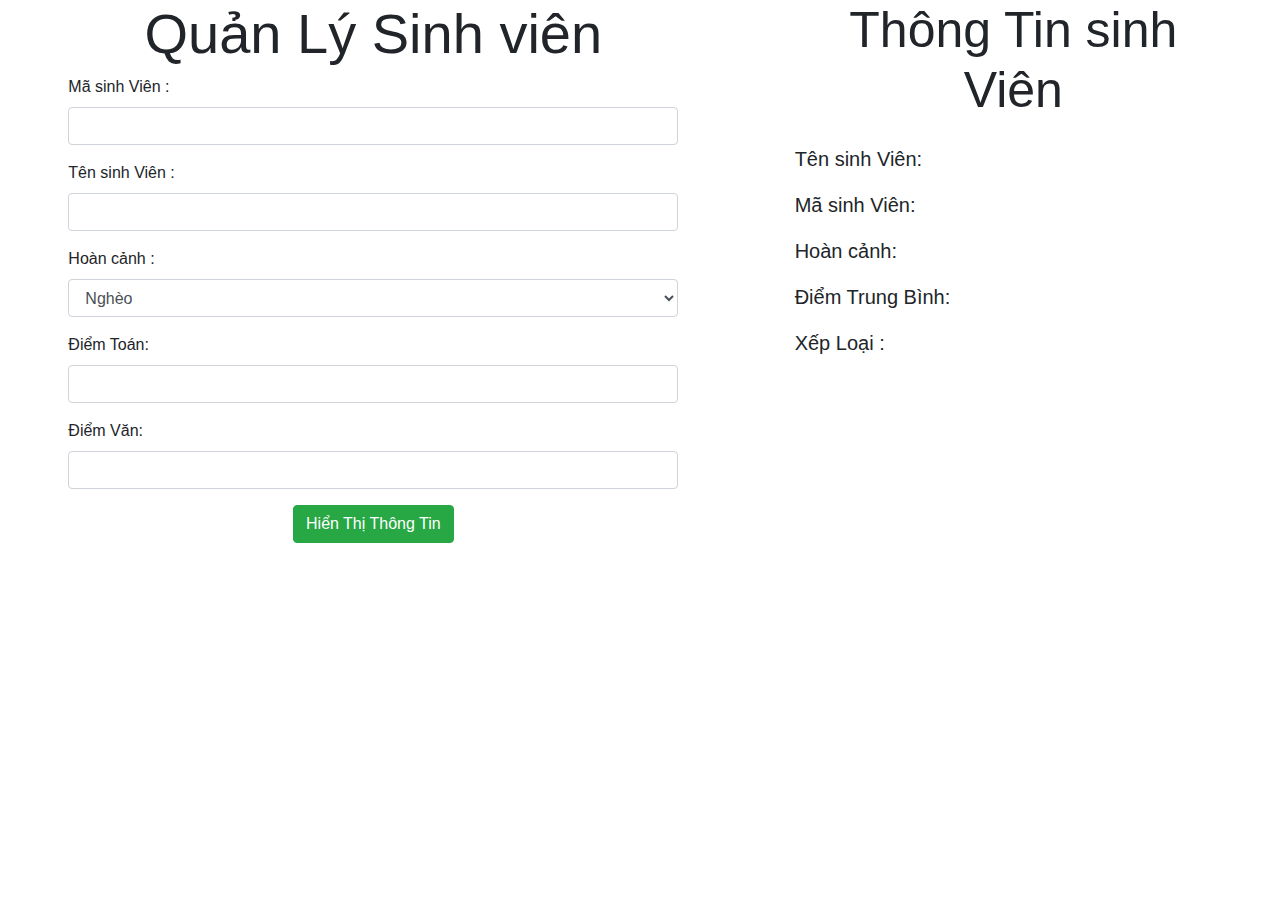
<file: es5-buoi3/layout/baitap1.html>
<!DOCTYPE html>
<html lang="en">

<head>
  <meta charset="UTF-8" />
  <meta name="viewport" content="width=device-width, initial-scale=1.0" />
  <meta http-equiv="X-UA-Compatible" content="ie=edge" />
  <title>Document</title>
  <link rel="stylesheet" href="https://stackpath.bootstrapcdn.com/bootstrap/4.3.1/css/bootstrap.min.css"
    integrity="sha384-ggOyR0iXCbMQv3Xipma34MD+dH/1fQ784/j6cY/iJTQUOhcWr7x9JvoRxT2MZw1T" crossorigin="anonymous" />
</head>

<body>
  <div class="container-fluid">
    <div class="row">
      <div class="col-6 mx-auto">
        <h3 class="display-4 text-center">Quản Lý Sinh viên</h3>
        <div class="form-group">
          <label for="">Mã sinh Viên : </label>
          <input type="text" class="form-control" id="txtMaSV" />
        </div>
        <div class="form-group">
          <label for="">Tên sinh Viên : </label>
          <input type="text" class="form-control" id="txtTenSV" />
        </div>
        <div class="form-group">
          <label for="">Hoàn cảnh :</label>
          <select name="" id="loaiSV" class="form-control">
            <option>Nghèo</option>
            <option>Giàu</option>
            <option>Bình thường</option>
          </select>
        </div>
        <div class="form-group">
          <label for="">Điểm Toán: </label>
          <input type="text" class="form-control" id="txtDiemToan" />
        </div>
        <div class="form-group">
          <label for="">Điểm Văn: </label>
          <input type="text" class="form-control" id="txtDiemVan" />
        </div>
        <div class="form-group text-center">
          <button class="btn btn-success" onclick="hienThiThongTin()">
            Hiển Thị Thông Tin
          </button>
        </div>
      </div>
      <div class="col-5 px-5">
        <h3 class="display-4 text-center mb-4" style="font-size: 50px">
          Thông Tin sinh Viên
        </h3>
        <p class="lead">
          Tên sinh Viên:
          <span class="text-success font-weight-bold" id="spanTenSV"> </span>
        </p>
        <p class="lead">
          Mã sinh Viên:
          <span class="text-success font-weight-bold" id="spanMaSV"></span>
        </p>
        <p class="lead">
          Hoàn cảnh:
          <span class="text-success font-weight-bold" id="spanLoaiSV"></span>
        </p>
        <p class="lead">
          Điểm Trung Bình:
          <span class="text-success font-weight-bold" id="spanDTB"></span>
        </p>
        <p class="lead">
          Xếp Loại :
          <span class="text-success font-weight-bold" id="spanXepLoai"></span>
        </p>
      </div>
    </div>
  </div>
  <script src="https://code.jquery.com/jquery-3.3.1.slim.min.js"
    integrity="sha384-q8i/X+965DzO0rT7abK41JStQIAqVgRVzpbzo5smXKp4YfRvH+8abtTE1Pi6jizo"
    crossorigin="anonymous"></script>
  <script src="https://cdnjs.cloudflare.com/ajax/libs/popper.js/1.14.3/umd/popper.min.js"
    integrity="sha384-ZMP7rVo3mIykV+2+9J3UJ46jBk0WLaUAdn689aCwoqbBJiSnjAK/l8WvCWPIPm49"
    crossorigin="anonymous"></script>
  <script src="https://stackpath.bootstrapcdn.com/bootstrap/4.1.3/js/bootstrap.min.js"
    integrity="sha384-ChfqqxuZUCnJSK3+MXmPNIyE6ZbWh2IMqE241rYiqJxyMiZ6OW/JmZQ5stwEULTy"
    crossorigin="anonymous"></script>

  <script src="./baitap1-oop.js"></script>
  <!-- <script src="./baitap1.js"></script> -->
</body>

</html>
</file>
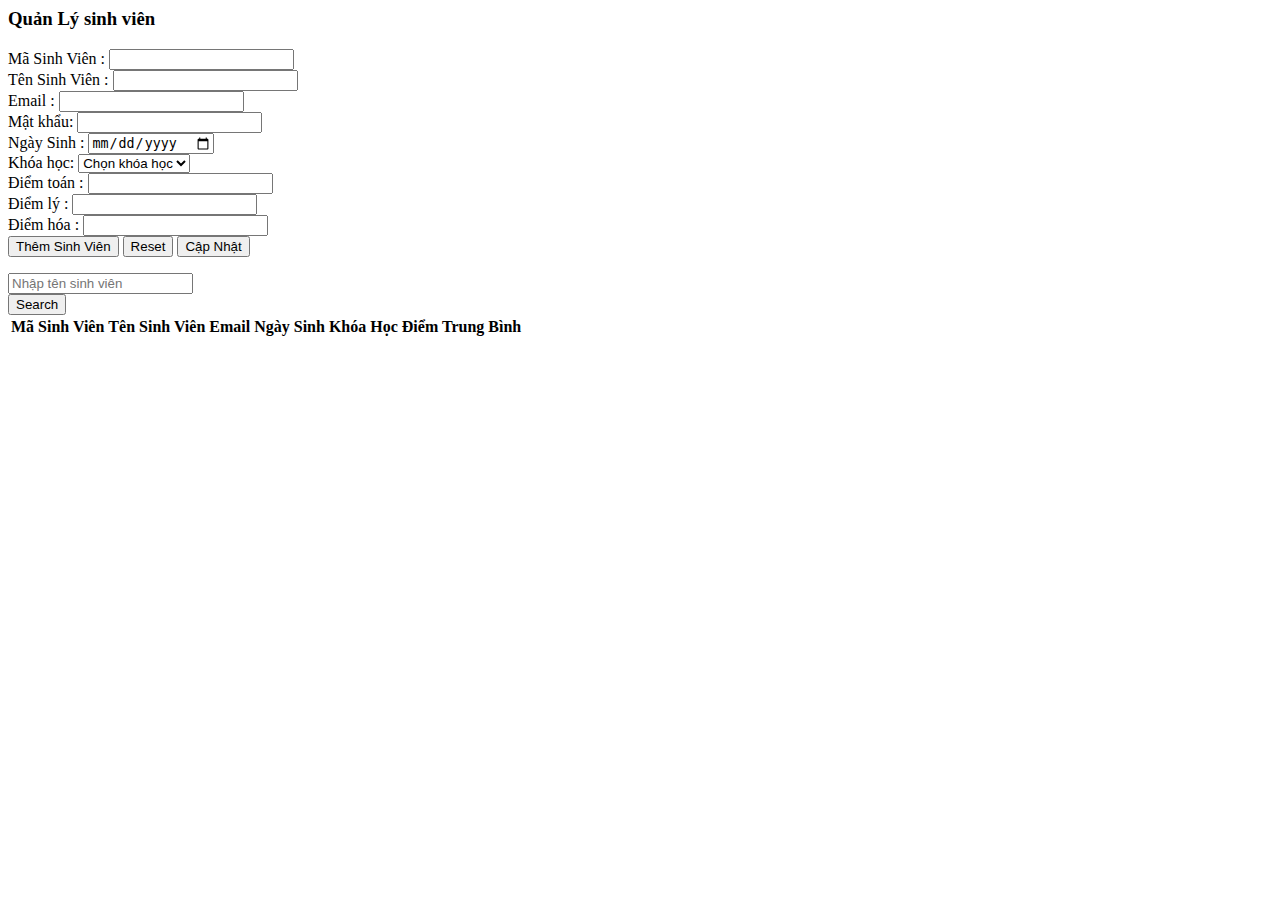
<file: es5-buoi3/layout/baitap2.html>
<html lang="en">

<head>
  <meta charset="UTF-8" />
  <meta name="viewport" content="width=device-width, initial-scale=1.0" />
  <meta http-equiv="X-UA-Compatible" content="ie=edge" />
  <title>Document</title>
  <link rel="stylesheet" href="https://stackpath.bootstrapcdn.com/bootstrap/4.1.3/css/bootstrap.min.css"
    integrity="sha384-MCw98/SFnGE8fJT3GXwEOngsV7Zt27NXFoaoApmYm81iuXoPkFOJwJ8ERdknLPMO" crossorigin="anonymous" />
</head>

<body>
  <div class="container-fluid">
    <div class="row">
      <div class="col-6 mx-auto">
        <h3 class="display-4 text-center">Quản Lý sinh viên</h3>
        <form id="formQLSV">
          <div class="row">
            <div class="col-6 form-group">
              <label for="">Mã Sinh Viên : </label>
              <input type="text" class="form-control" id="txtMaSV" />
              <span id="spanMaSV" class="text-danger"></span>
            </div>
            <div class="col-6 form-group">
              <label for="">Tên Sinh Viên : </label>
              <input type="text" class="form-control" id="txtTenSV" />
              <span id="spanTenSV" class="text-danger"></span>
            </div>
          </div>
          <div class="row">
            <div class="col-6 form-group">
              <label for="">Email : </label>
              <input type="text" class="form-control" id="txtEmail" />
              <span id="spanEmailSV" class="text-danger"></span>
            </div>
            <div class="col-6 form-group">
              <label for="">Mật khẩu: </label>
              <input type="password" class="form-control" id="txtPass" />
              <span id="spanMatKhau" class="text-danger"></span>
            </div>
          </div>
          <div class="row">
            <div class="col-6 form-group">
              <label for="">Ngày Sinh : </label>
              <input type="date" class="form-control" id="txtNgaySinh" />
              <span id="spanNgaySinh" class="text-danger"></span>
            </div>
            <div class="col-6 form-group">
              <label for="">Khóa học: </label>
              <select name="" id="khSV" class="form-control">
                <option>Chọn khóa học</option>
                <option>KH001</option>
                <option>KH002</option>
              </select>
              <span id="spanKhoaHoc" class="text-danger"></span>
            </div>
          </div>
          <div class="row">
            <div class="col-4 form-group">
              <label for="">Điểm toán : </label>
              <input type="text" class="form-control" id="txtDiemToan" />
              <span id="spanToan" class="text-danger"></span>
            </div>
            <div class="col-4 form-group">
              <label for="">Điểm lý : </label>
              <input type="text" class="form-control" id="txtDiemLy" />
              <span id="spanLy" class="text-danger"></span>
            </div>
            <div class="col-4 form-group">
              <label for="">Điểm hóa : </label>
              <input type="text" class="form-control" id="txtDiemHoa" />
              <span id="spanHoa" class="text-danger"></span>
            </div>
          </div>

          <div class="form-group text-center">
            <button type="button" onclick="themSinhVien()" class="btn btn-success">
              Thêm Sinh Viên
            </button>

            <button type="button" onclick="" class="btn btn-dark">
              Reset
            </button>
            <button type="button" onclick="" class="btn btn-info">
              Cập Nhật
            </button>
          </div>
        </form>
        <div class="row">
          <div class="col-9 form-group">
            <input placeholder="Nhập tên sinh viên" type="text" class="form-control" id="txtSearch" />
          </div>
          <div class="col-3 form-group">
            <button id="btnSearch" class="btn btn-primary">Search</button>
          </div>
        </div>
      </div>
      <div class="col-8 mx-auto">
        <table class="table">
          <thead>
            <tr>
              <th>Mã Sinh Viên</th>
              <th>Tên Sinh Viên</th>
              <th>Email</th>
              <th>Ngày Sinh</th>
              <th>Khóa Học</th>
              <th>Điểm Trung Bình</th>
              <th></th>
            </tr>
          </thead>
          <tbody id="tbodySinhVien"></tbody>
        </table>
      </div>
    </div>
    <script src="https://code.jquery.com/jquery-3.3.1.slim.min.js"
      integrity="sha384-q8i/X+965DzO0rT7abK41JStQIAqVgRVzpbzo5smXKp4YfRvH+8abtTE1Pi6jizo"
      crossorigin="anonymous"></script>
    <script src="https://cdnjs.cloudflare.com/ajax/libs/popper.js/1.14.3/umd/popper.min.js"
      integrity="sha384-ZMP7rVo3mIykV+2+9J3UJ46jBk0WLaUAdn689aCwoqbBJiSnjAK/l8WvCWPIPm49"
      crossorigin="anonymous"></script>
    <script src="https://stackpath.bootstrapcdn.com/bootstrap/4.1.3/js/bootstrap.min.js"
      integrity="sha384-ChfqqxuZUCnJSK3+MXmPNIyE6ZbWh2IMqE241rYiqJxyMiZ6OW/JmZQ5stwEULTy"
      crossorigin="anonymous"></script>

    <script src="./SinhVien.js"></script>
    <script src="./baitap2.js"></script>

  </div>
</body>

</html>
</file>
